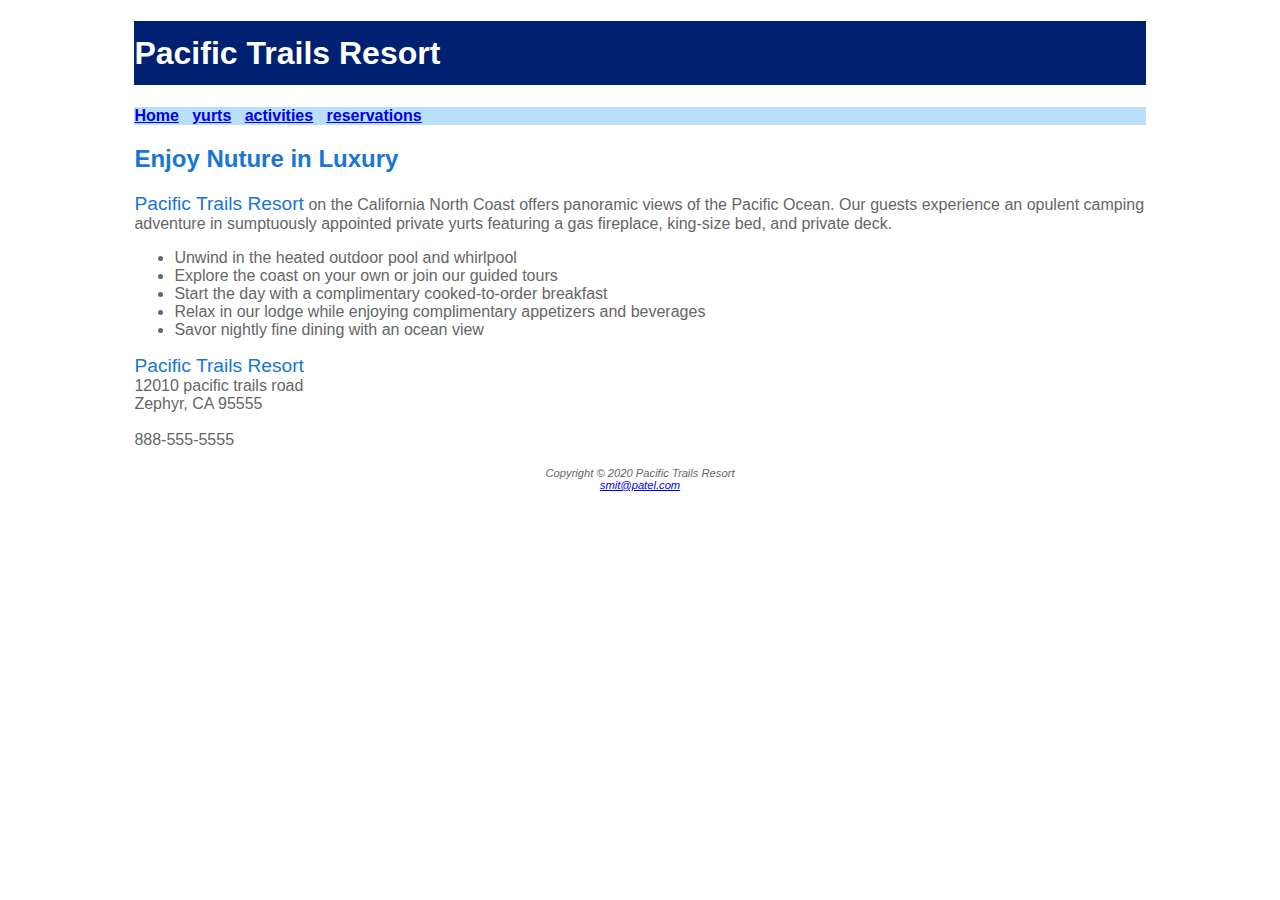
<file: pacific3/index.html>
<!DOCTYPE html>
<html lang="en">
<head>
<title>Pacific Trails Resort</title>
<meta charset="utf-8">
<link rel="stylesheet" href="pacific.css">
</head>
<body>
<div id="wrapper">
<header>
<h1>Pacific Trails Resort</h1>
</header>
<nav>
      <a href="index.html">Home</a> &nbsp; 
      <a href="yurts.html">yurts</a> &nbsp; 
      <a href="activities.html">activities</a> &nbsp; 
      <a href="reservations.html">reservations</a> 
     </nav>
     <main>
    <h2>Enjoy Nuture in Luxury</h2>
    <p><span class="resort">Pacific Trails Resort</span> on the California North Coast offers panoramic views 
         of the Pacific Ocean. Our guests experience an opulent camping adventure in 
        sumptuously appointed private yurts featuring a gas fireplace, king-size bed,
        and private deck.</p>
    <ul>
        <li>Unwind in the heated outdoor pool and whirlpool</li>
        <li>Explore the coast on your own or join our guided tours</li>
        <li>Start the day with a complimentary cooked-to-order breakfast</li>
        <li>Relax in our lodge while enjoying complimentary appetizers and beverages</li>
        <li>Savor nightly fine dining with an ocean view</li>
     </ul>	
     <div>
          <span class="resort">Pacific Trails Resort</span><br>
            12010 pacific trails road<br>
            Zephyr, CA 95555<br><br>
            888-555-5555<br><br>
     </div>
 </main>
  <footer>
   Copyright &copy; 2020 Pacific Trails Resort<br>
    <i><a href="mailto:smit@patel.com">smit@patel.com</a></i>
  </footer>
  </div>
</body>
</html>
</file>
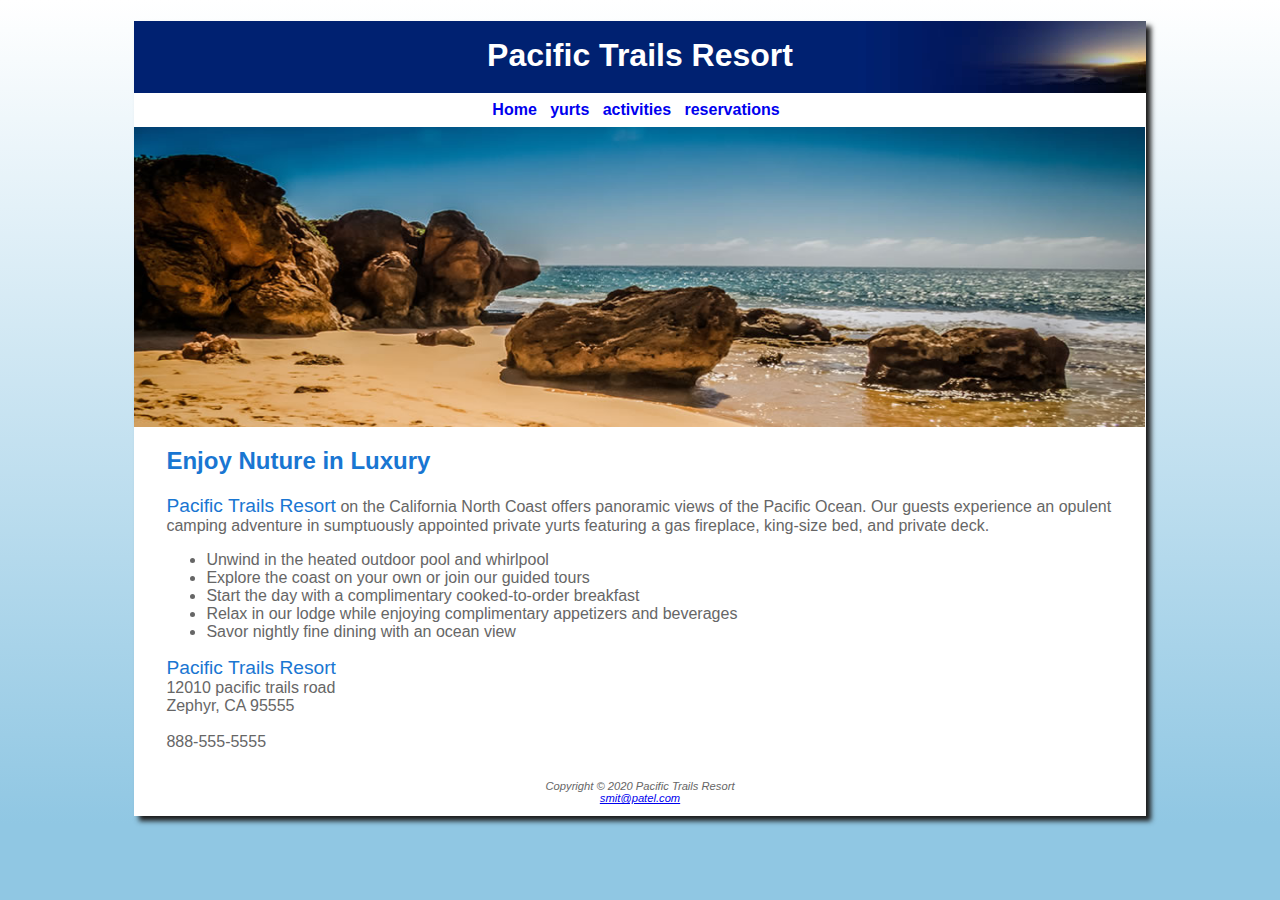
<file: pacific4/index.html>
<!DOCTYPE html>
<html lang="en">
<head>
<title>Pacific Trails Resort</title>
<meta charset="utf-8">
<link rel="stylesheet" href="pacific.css">
</head>
<body>
<div id="wrapper">
<header>
<h1>Pacific Trails Resort</h1>
</header>
<nav>
      <a href="index.html">Home</a> &nbsp; 
      <a href="yurts.html">yurts</a> &nbsp; 
      <a href="activities.html">activities</a> &nbsp; 
      <a href="reservations.html">reservations</a> 
     </nav>
     <div id="homehero">   
     </div>
     <main>
    <h2>Enjoy Nuture in Luxury</h2>
    <p><span class="resort">Pacific Trails Resort</span> on the California North Coast offers panoramic views 
         of the Pacific Ocean. Our guests experience an opulent camping adventure in 
        sumptuously appointed private yurts featuring a gas fireplace, king-size bed,
        and private deck.</p>
    <ul>
        <li>Unwind in the heated outdoor pool and whirlpool</li>
        <li>Explore the coast on your own or join our guided tours</li>
        <li>Start the day with a complimentary cooked-to-order breakfast</li>
        <li>Relax in our lodge while enjoying complimentary appetizers and beverages</li>
        <li>Savor nightly fine dining with an ocean view</li>
     </ul>	
     <div>
          <span class="resort">Pacific Trails Resort</span><br>
            12010 pacific trails road<br>
            Zephyr, CA 95555<br><br>
            888-555-5555<br><br>
     </div>
 </main>
  <footer>
   Copyright &copy; 2020 Pacific Trails Resort<br>
    <i><a href="mailto:smit@patel.com">smit@patel.com</a></i>
  </footer>
  </div>
</body>
</html>
</file>
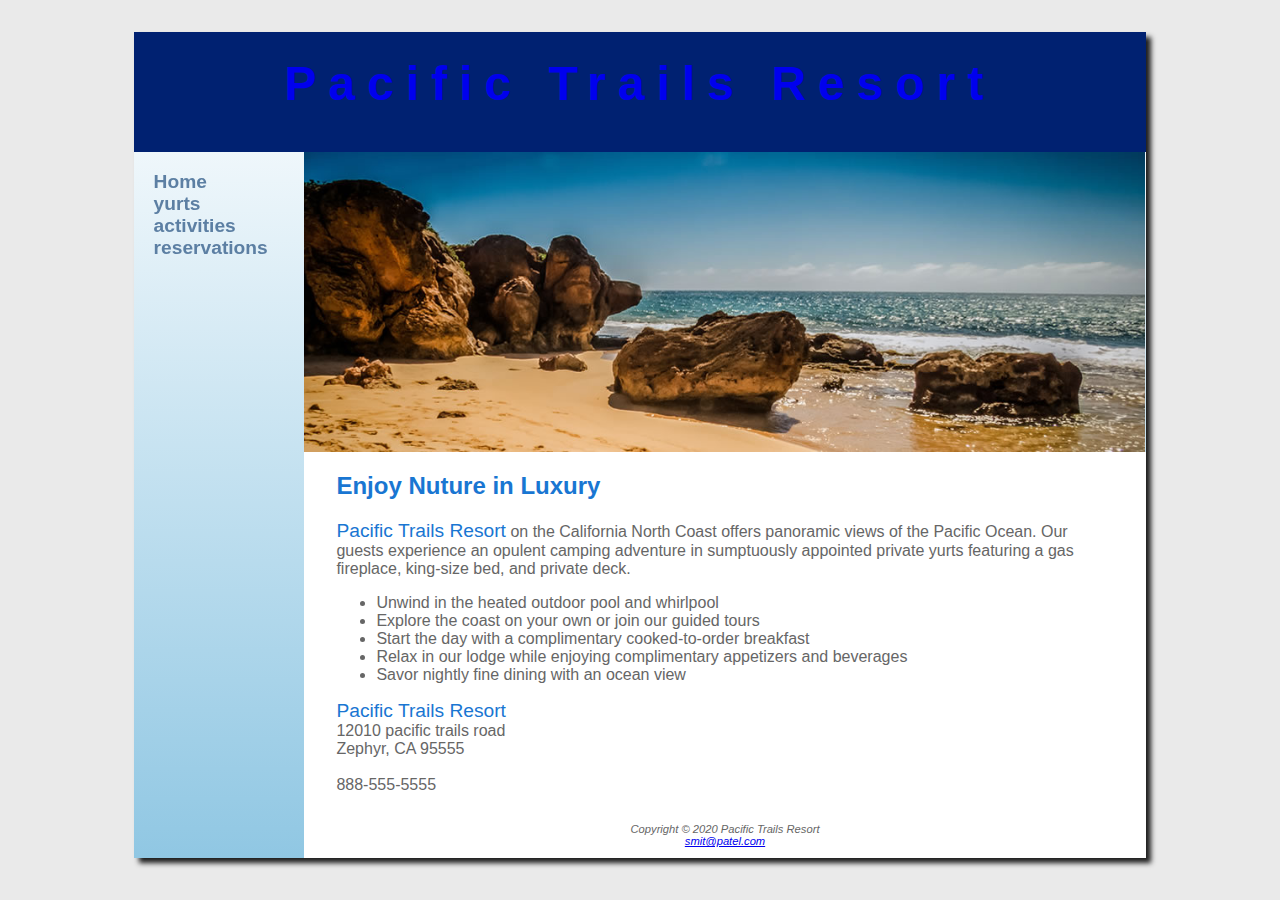
<file: pacific6/index.html>
<!DOCTYPE html>
<html lang="en">
<head>
<title>Pacific Trails Resort</title>
<meta charset="utf-8">
<link rel="stylesheet" href="pacific.css">
</head>
<body>
<div id="wrapper">
<header>
<h1><a href="index.html">Pacific Trails Resort</a></h1>
</header>
<nav>
  <ul>
     <li><a href="index.html">Home</a> </li>
      <li><a href="yurts.html">yurts</a> </li>
      <li><a href="activities.html">activities</a></li> 
      <li><a href="reservations.html">reservations</a></li>
    </ul> 
    </nav>
     <div id="homehero">   
     </div>
     <main>
    <h2>Enjoy Nuture in Luxury</h2>
    <p><span class="resort">Pacific Trails Resort</span> on the California North Coast offers panoramic views 
         of the Pacific Ocean. Our guests experience an opulent camping adventure in 
        sumptuously appointed private yurts featuring a gas fireplace, king-size bed,
        and private deck.</p>
    <ul>
        <li>Unwind in the heated outdoor pool and whirlpool</li>
        <li>Explore the coast on your own or join our guided tours</li>
        <li>Start the day with a complimentary cooked-to-order breakfast</li>
        <li>Relax in our lodge while enjoying complimentary appetizers and beverages</li>
        <li>Savor nightly fine dining with an ocean view</li>
     </ul>	
     <div>
          <span class="resort">Pacific Trails Resort</span><br>
            12010 pacific trails road<br>
            Zephyr, CA 95555<br><br>
            888-555-5555<br><br>
     </div>
 </main>
  <footer>
   Copyright &copy; 2020 Pacific Trails Resort<br>
    <i><a href="mailto:smit@patel.com">smit@patel.com</a></i>
  </footer>
  </div>
</body>
</html>
</file>
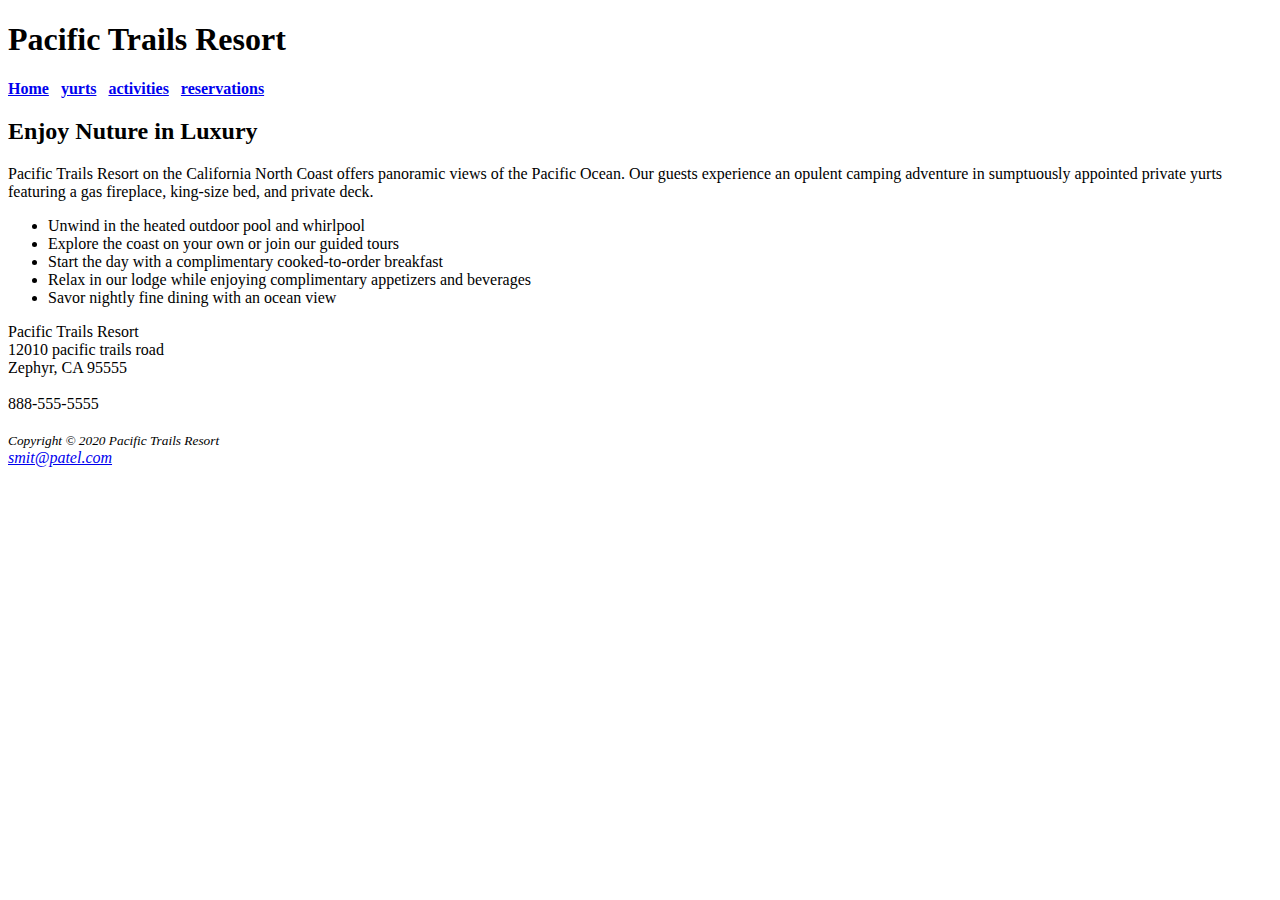
<file: index 1.html>
<!DOCTYPE html>
<html lang="en">
<head>
<title>Pacific Trails Resort</title>
<meta charset="utf-8">
</head>
<body>
<header>
<h1>Pacific Trails Resort</h1>
</header>
<nav>
    <b>
        <a href="index.html">Home</a> &nbsp; 
       <a href="yurts.html">yurts</a> &nbsp; 
       <a href="activities.html">activities</a> &nbsp; 
       <a href="reservations.html">reservations</a> &nbsp;
    </b>
  </nav>
  <main>
    <h2>Enjoy Nuture in Luxury</h2>
    <p>Pacific Trails Resort on the California North Coast offers panoramic views 
        of the Pacific Ocean. Our guests experience an opulent camping adventure in 
        sumptuously appointed private yurts featuring a gas fireplace, king-size bed,
         and private deck.</p>
    <ul>
        <li>Unwind in the heated outdoor pool and whirlpool</li>
        <li>Explore the coast on your own or join our guided tours</li>
        <li>Start the day with a complimentary cooked-to-order breakfast</li>
        <li>Relax in our lodge while enjoying complimentary appetizers and beverages</li>
        <li>Savor nightly fine dining with an ocean view</li>
     </ul>	
     <div>
            Pacific Trails Resort<br>
            12010 pacific trails road<br>
            Zephyr, CA 95555<br><br>
            888-555-5555<br><br>
     </div>
 </main>
  <footer>
    <small><i>Copyright &copy; 2020 Pacific Trails Resort</i></small><br>
    <i><a href="mailto:smit@patel.com">smit@patel.com</a></i>
  </footer>
</body>
</html>
</file>
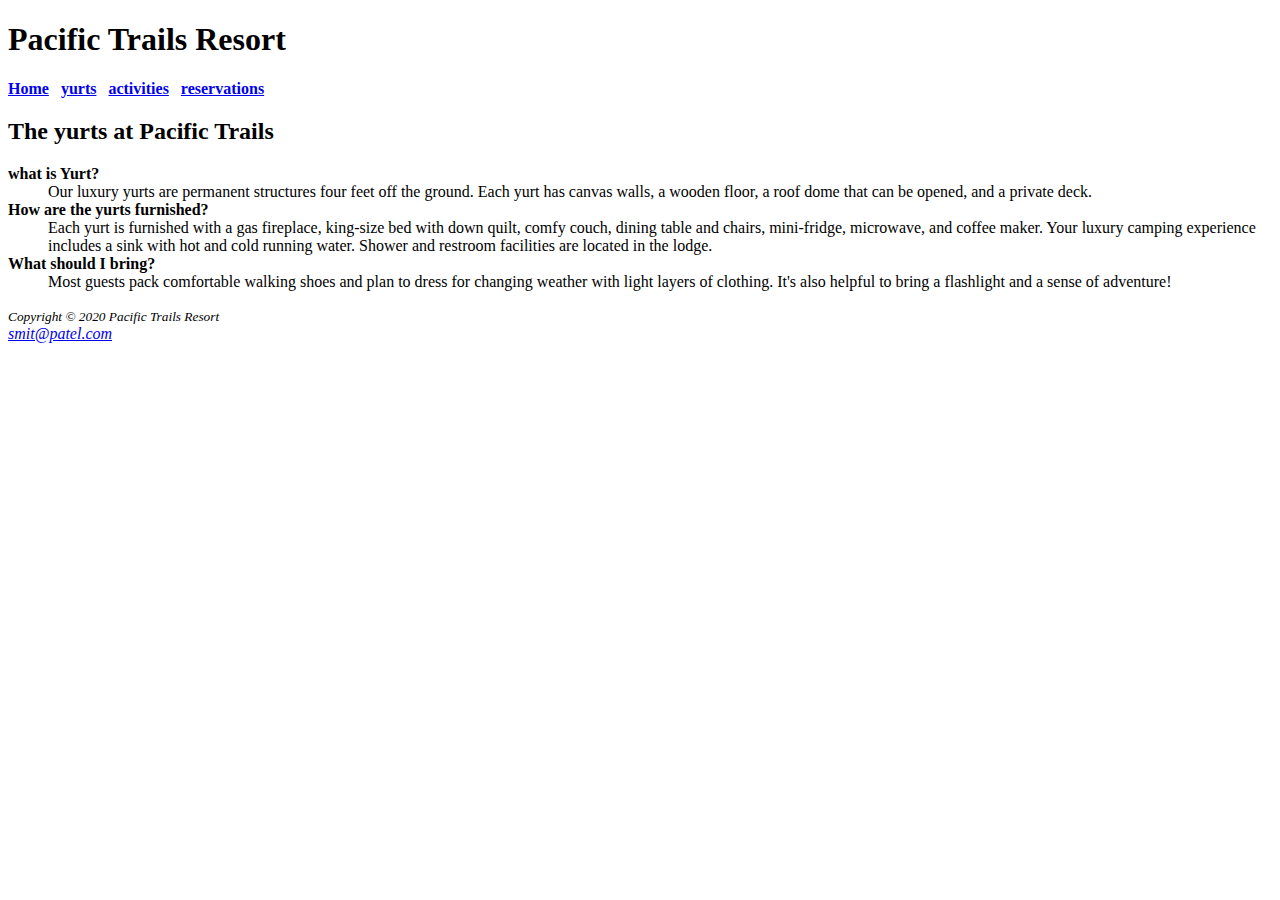
<file: Yurts.html>
<!DOCTYPE html>
<html lang="en">
<head>
<title>Pacific Trails Resort::yurts</title>
<meta charset="utf-8">
</head>
<body>
<header>
<h1>Pacific Trails Resort</h1>
</header>
<nav>
    <b>
        <a href="index.html">Home</a> &nbsp; 
       <a href="yurts.html">yurts</a> &nbsp; 
       <a href="activities.html">activities</a> &nbsp; 
       <a href="reservations.html">reservations</a> &nbsp;
    </b>
  </nav>
  <main>
    <h2>The yurts at Pacific Trails</h2>
    <dl>
      <dt><strong>what is Yurt?</strong></dt>
      <dd>Our luxury yurts are permanent structures four feet off the ground. Each yurt has canvas walls, 
        a wooden floor, a roof dome that can be opened,
         and a private deck.</dd>
       <dt><strong>How are the yurts furnished?</strong></dt>
      <dd>Each yurt is furnished with a gas fireplace, king-size bed with down quilt, comfy couch,
         dining table and chairs, mini-fridge, microwave, and coffee maker. 
         Your luxury camping experience includes a sink with hot and cold running water. 
        Shower and restroom facilities are located in the lodge.</dd>
      <dt><strong>What should I bring? </strong></dt>
      <dd>Most guests pack comfortable walking shoes and plan to dress for changing weather
         with light layers of clothing. 
        It's also helpful to bring a flashlight and a sense of adventure!</dd>
   </dl>
 </main>
  <footer>
    <small><i>Copyright &copy; 2020 Pacific Trails Resort</i></small><br>
    <i><a href="mailto:smit@patel.com">smit@patel.com</a></i>
  </footer>
</body>
</html>
</file>
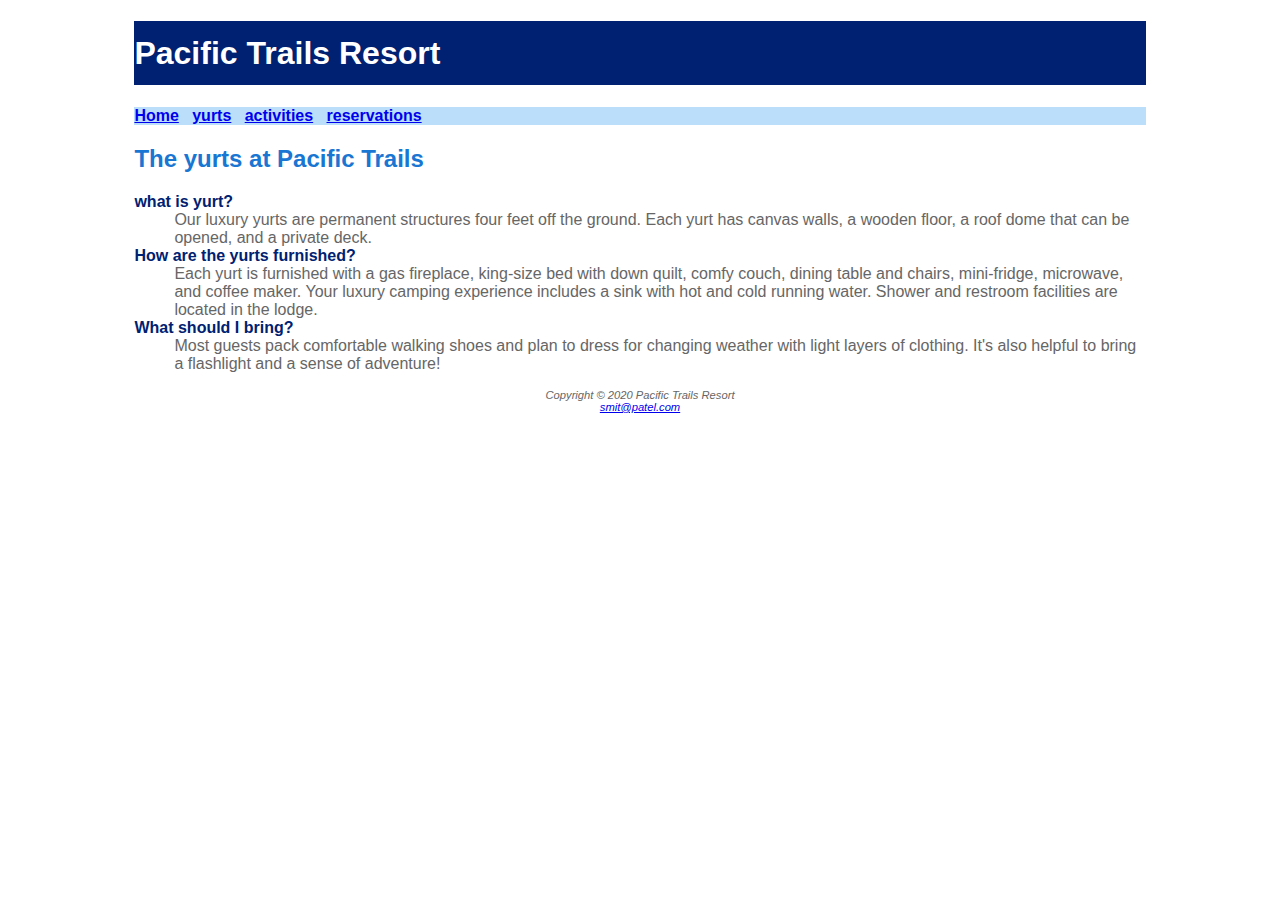
<file: pacific3/yurts.html>
<!DOCTYPE html>
<html lang="en">
<head>
<title>Pacific Trails Resort::yurts</title>
<meta charset="utf-8">
<link rel="stylesheet" href="pacific.css">
</head>
<body>
<div id="wrapper">
<header>
<h1>Pacific Trails Resort</h1>
</header>
<nav>
    <b>
       <a href="index.html">Home</a> &nbsp; 
       <a href="yurts.html">yurts</a> &nbsp; 
       <a href="activities.html">activities</a> &nbsp; 
       <a href="reservations.html">reservations</a> &nbsp;
    </b>
  </nav>
  <main>
    <h2>The yurts at Pacific Trails</h2>
    <dl>
      <dt>what is yurt?</dt>
      <dd>Our luxury yurts are permanent structures four feet off the ground. Each yurt has canvas walls, 
        a wooden floor, a roof dome that can be opened,
         and a private deck.</dd>
       <dt>How are the yurts furnished?</dt>
      <dd>Each yurt is furnished with a gas fireplace, king-size bed with down quilt, comfy couch,
         dining table and chairs, mini-fridge, microwave, and coffee maker. 
         Your luxury camping experience includes a sink with hot and cold running water. 
        Shower and restroom facilities are located in the lodge.</dd>
      <dt>What should I bring?</dt>
      <dd>Most guests pack comfortable walking shoes and plan to dress for changing weather
         with light layers of clothing. 
        It's also helpful to bring a flashlight and a sense of adventure!</dd>
   </dl>
 </main>
  <footer>
   Copyright &copy; 2020 Pacific Trails Resort<br>
    <i><a href="mailto:smit@patel.com">smit@patel.com</a></i>
  </footer>
  </div>
</body>
</html>
</file>
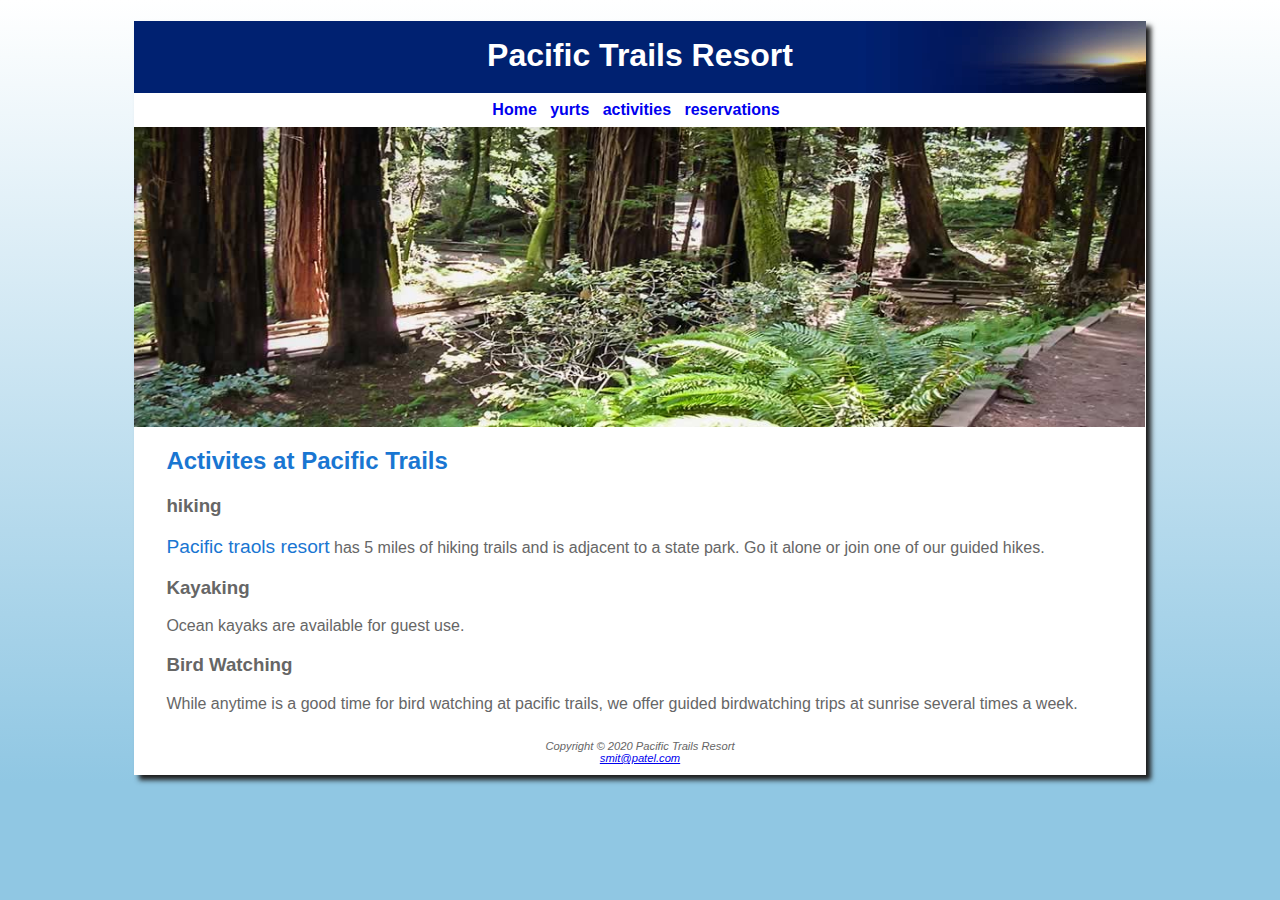
<file: pacific4/activites.html>
<!DOCTYPE html>
<html lang="en">
<head>
<title>Pacific Trails Resort::yurts</title>
<meta charset="utf-8">
<link rel="stylesheet" href="pacific.css">
</head>
<body>
<div id="wrapper">
<header>
<h1>Pacific Trails Resort</h1>
</header>
<nav>
       <a href="index.html">Home</a> &nbsp; 
       <a href="yurts.html">yurts</a> &nbsp; 
       <a href="activities.html">activities</a> &nbsp; 
       <a href="reservations.html">reservations</a> 
</nav>
<div id="trailhero">   
</div>
  <main>
    <h2> Activites at Pacific Trails</h2>
    <h3>hiking </h3>
    <p><span class= "resort"> Pacific traols resort</span> has 5 miles of hiking trails and is adjacent to a state park. Go it alone or join one of our guided hikes.</p>
    <h3>Kayaking</h3>
    <p>Ocean kayaks are available for guest use.</p>
    <h3>Bird Watching</h3>
    <p>While anytime is a good time for bird watching at pacific trails, we offer guided birdwatching trips at sunrise several times a week.</p>
  </main>
  <footer>
   Copyright &copy; 2020 Pacific Trails Resort<br>
    <i><a href="mailto:smit@patel.com">smit@patel.com</a></i>
  </footer>
  </div>
</body>
</html>
</file>
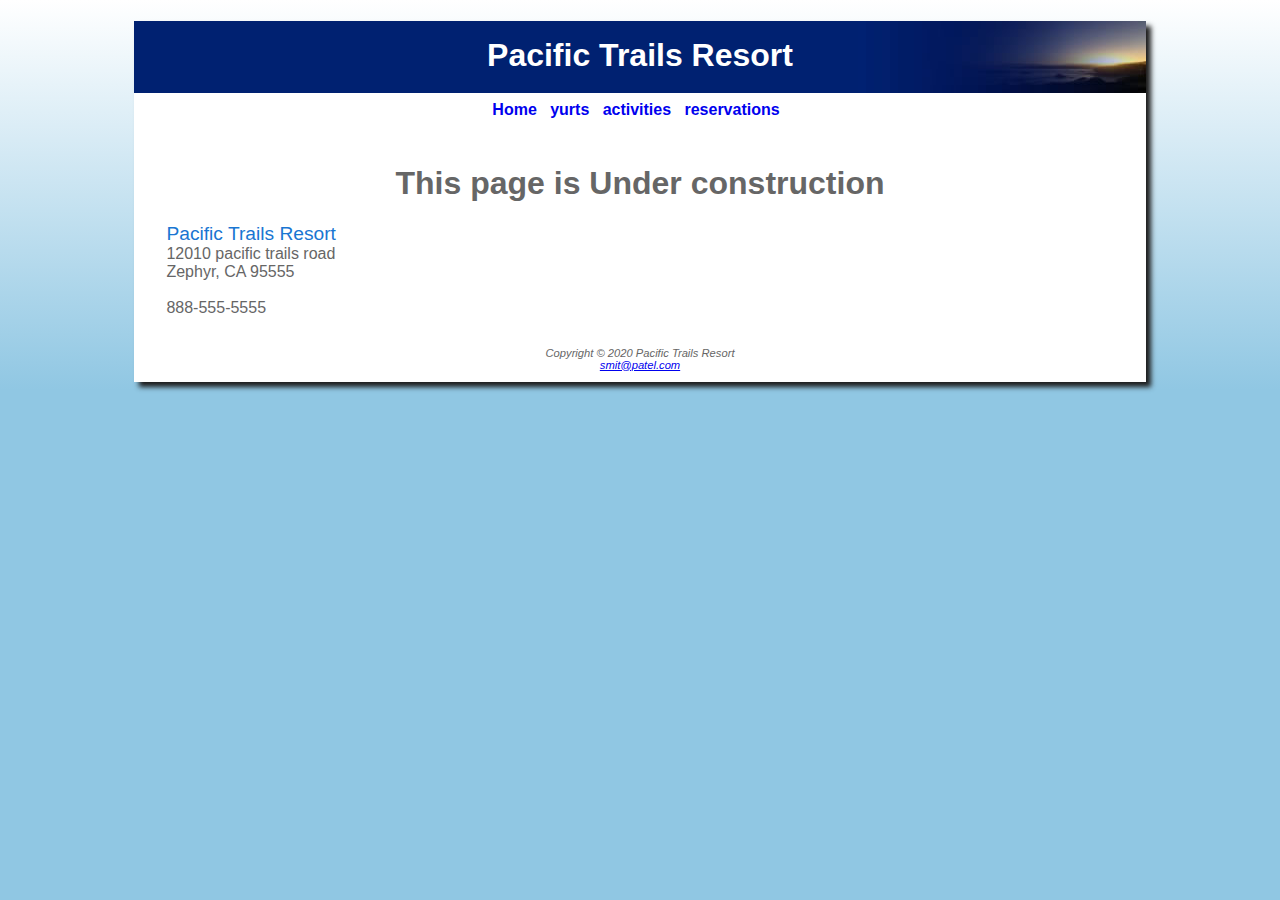
<file: pacific4/reservations.html>
<!DOCTYPE html>
<html lang="en">
<head>
<title>Pacific Trails Resort</title>
<meta charset="utf-8">
<link rel="stylesheet" href="pacific.css">
</head>
<body>
<div id="wrapper">
<header>
<h1>Pacific Trails Resort</h1>
</header>
<nav>
      <a href="index.html">Home</a> &nbsp; 
      <a href="yurts.html">yurts</a> &nbsp; 
      <a href="activities.html">activities</a> &nbsp; 
      <a href="reservations.html">reservations</a> 
     </nav>
     <main>
     <h1>This page is Under construction</h1>   
     <div>
          <span class="resort">Pacific Trails Resort</span><br>
            12010 pacific trails road<br>
            Zephyr, CA 95555<br><br>
            888-555-5555<br><br>
     </div>
 </main>
  <footer>
   Copyright &copy; 2020 Pacific Trails Resort<br>
    <i><a href="mailto:smit@patel.com">smit@patel.com</a></i>
  </footer>
  </div>
</body>
</html>
</file>
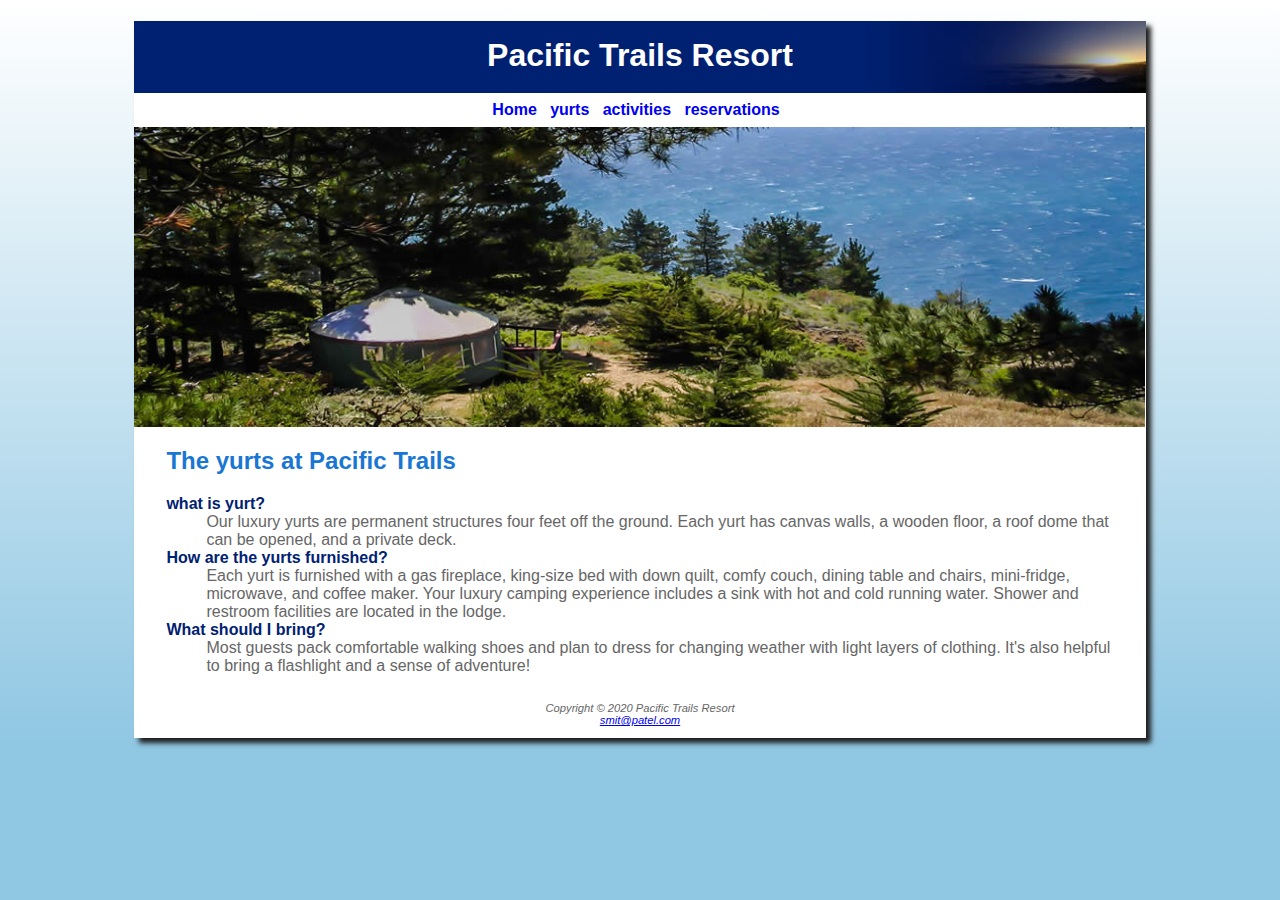
<file: pacific4/yurts.html>
<!DOCTYPE html>
<html lang="en">
<head>
<title>Pacific Trails Resort::yurts</title>
<meta charset="utf-8">
<link rel="stylesheet" href="pacific.css">
</head>
<body>
<div id="wrapper">
<header>
<h1>Pacific Trails Resort</h1>
</header>
<nav>
       <a href="index.html">Home</a> &nbsp; 
       <a href="yurts.html">yurts</a> &nbsp; 
       <a href="activities.html">activities</a> &nbsp; 
       <a href="reservations.html">reservations</a> 
  </nav>
  <div id="yurthero">   
  </div>
  <main>
    <h2>The yurts at Pacific Trails</h2>
    <dl>
      <dt>what is yurt?</dt>
      <dd>Our luxury yurts are permanent structures four feet off the ground. Each yurt has canvas walls, 
        a wooden floor, a roof dome that can be opened,
         and a private deck.</dd>
       <dt>How are the yurts furnished?</dt>
      <dd>Each yurt is furnished with a gas fireplace, king-size bed with down quilt, comfy couch,
         dining table and chairs, mini-fridge, microwave, and coffee maker. 
         Your luxury camping experience includes a sink with hot and cold running water. 
        Shower and restroom facilities are located in the lodge.</dd>
      <dt>What should I bring?</dt>
      <dd>Most guests pack comfortable walking shoes and plan to dress for changing weather
         with light layers of clothing. 
        It's also helpful to bring a flashlight and a sense of adventure!</dd>
   </dl>
 </main>
  <footer>
   Copyright &copy; 2020 Pacific Trails Resort<br>
    <i><a href="mailto:smit@patel.com">smit@patel.com</a></i>
  </footer>
  </div>
</body>
</html>
</file>
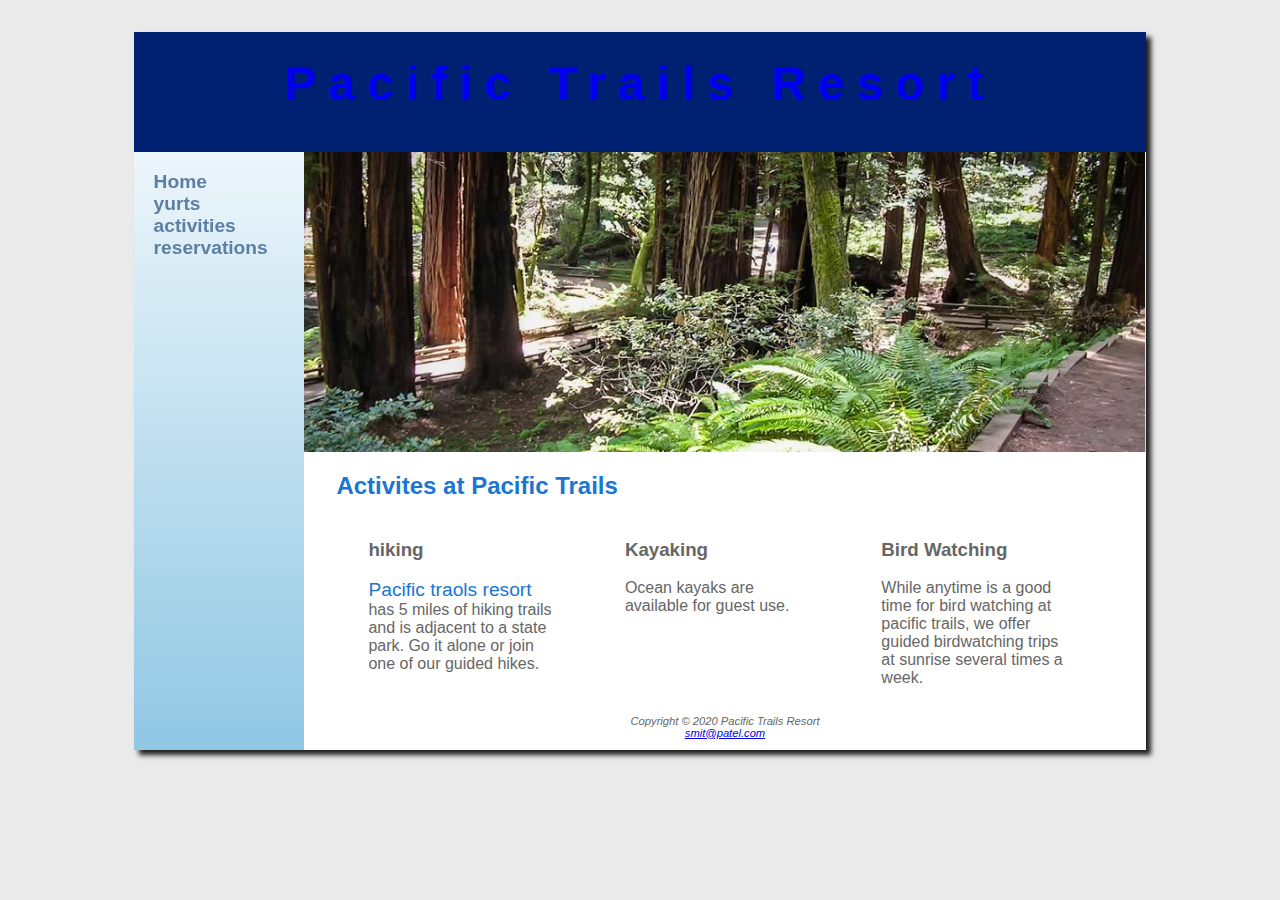
<file: pacific6/activites.html>
<!DOCTYPE html>
<html lang="en">
<head>
<title>Pacific Trails Resort::yurts</title>
<meta charset="utf-8">
<link rel="stylesheet" href="pacific.css">
</head>
<body>
<div id="wrapper">
<header>
  <h1><a href="index.html">Pacific Trails Resort</a></h1>
  </header>
  <nav>
    <ul>
       <li><a href="index.html">Home</a> </li>
        <li><a href="yurts.html">yurts</a> </li>
        <li><a href="activities.html">activities</a></li> 
        <li><a href="reservations.html">reservations</a></li>
      </ul> 
      </nav>
<div id="trailhero">   
</div>
  <main>
    <h2> Activites at Pacific Trails</h2>
    <section>
    <h3>hiking </h3>
    <p><span class= "resort"> Pacific traols resort</span> has 5 miles of hiking trails and is adjacent to a state park. Go it alone or join one of our guided hikes.</p>
    </section>
    <section>
    <h3>Kayaking</h3>
    <p>Ocean kayaks are available for guest use.</p>
    </section>
    <section>
    <h3>Bird Watching</h3>
    <p>While anytime is a good time for bird watching at pacific trails, we offer guided birdwatching trips at sunrise several times a week.</p>
    </section>
  </main>
  <footer>
   Copyright &copy; 2020 Pacific Trails Resort<br>
    <i><a href="mailto:smit@patel.com">smit@patel.com</a></i>
  </footer>
  </div>
</body>
</html>
</file>
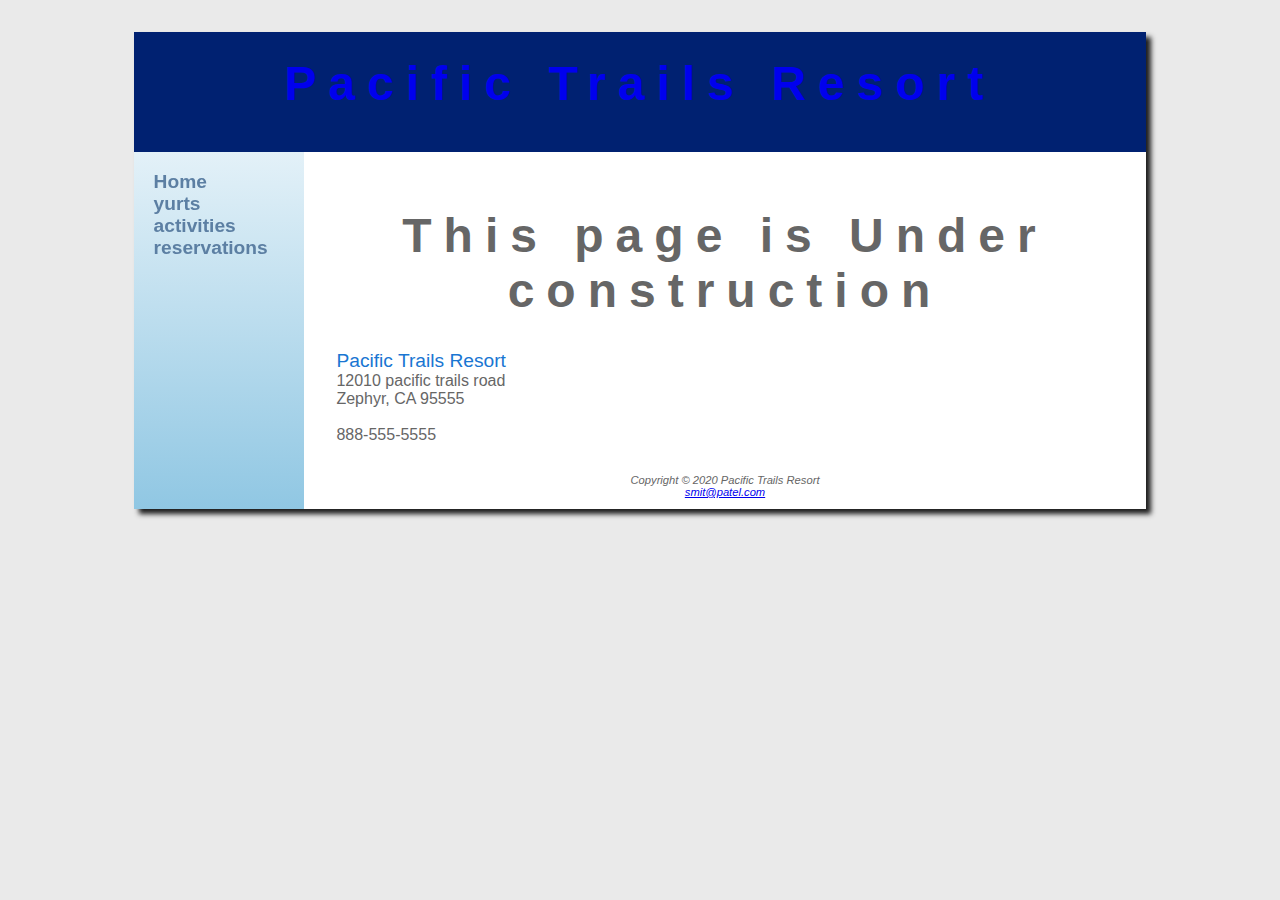
<file: pacific6/reservations.html>
<!DOCTYPE html>
<html lang="en">
<head>
<title>Pacific Trails Resort</title>
<meta charset="utf-8">
<link rel="stylesheet" href="pacific.css">
</head>
<body>
<div id="wrapper">
  <header>
    <h1><a href="index.html">Pacific Trails Resort</a></h1>
    </header>
    <nav>
      <ul>
         <li><a href="index.html">Home</a> </li>
          <li><a href="yurts.html">yurts</a> </li>
          <li><a href="activities.html">activities</a></li> 
          <li><a href="reservations.html">reservations</a></li>
        </ul> 
        </nav>
     <main>
     <h1>This page is Under construction</h1>   
     <div>
          <span class="resort">Pacific Trails Resort</span><br>
            12010 pacific trails road<br>
            Zephyr, CA 95555<br><br>
            888-555-5555<br><br>
     </div>
 </main>
  <footer>
   Copyright &copy; 2020 Pacific Trails Resort<br>
    <i><a href="mailto:smit@patel.com">smit@patel.com</a></i>
  </footer>
  </div>
</body>
</html>
</file>
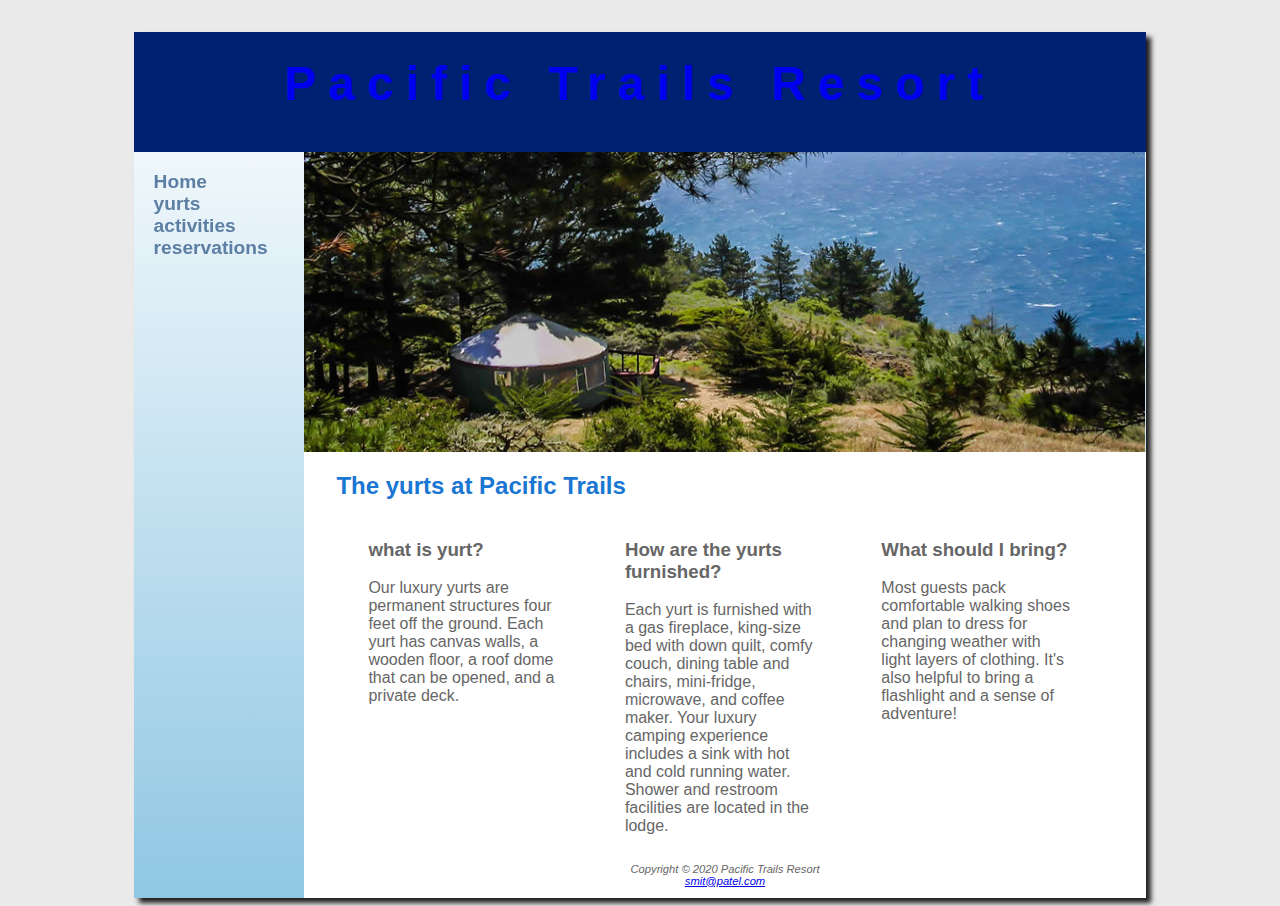
<file: pacific6/yurts.html>
<!DOCTYPE html>
<html lang="en">
<head>
<title>Pacific Trails Resort::yurts</title>
<meta charset="utf-8">
<link rel="stylesheet" href="pacific.css">
</head>
<body>
<div id="wrapper">
  <header>
    <h1><a href="index.html">Pacific Trails Resort</a></h1>
    </header>
    <nav>
      <ul>
         <li><a href="index.html">Home</a> </li>
          <li><a href="yurts.html">yurts</a> </li>
          <li><a href="activities.html">activities</a></li> 
          <li><a href="reservations.html">reservations</a></li>
        </ul> 
        </nav>
  <div id="yurthero">   
  </div>
  <main>
    <h2>The yurts at Pacific Trails</h2>
    <section>
      <h3>what is yurt?</h3>
      <p>Our luxury yurts are permanent structures four feet off the ground. Each yurt has canvas walls, 
        a wooden floor, a roof dome that can be opened,
         and a private deck.</p>
         </section>
         <section>
       <h3>How are the yurts furnished?</h3>
      <p>Each yurt is furnished with a gas fireplace, king-size bed with down quilt, comfy couch,
         dining table and chairs, mini-fridge, microwave, and coffee maker. 
         Your luxury camping experience includes a sink with hot and cold running water. 
        Shower and restroom facilities are located in the lodge.</p>
        </section>
        <section>
      <h3>What should I bring?</h3>
      <p>Most guests pack comfortable walking shoes and plan to dress for changing weather
         with light layers of clothing. 
        It's also helpful to bring a flashlight and a sense of adventure!</p>
        </section>
 </main>
  <footer>
   Copyright &copy; 2020 Pacific Trails Resort<br>
    <i><a href="mailto:smit@patel.com">smit@patel.com</a></i>
  </footer>
  </div>
</body>
</html>
</file>
<file: pacific3/pacific.css>
body  { background-color: #FFFFFF; 
    color: #666666;
    font-family: Arial, Verdana, sans-serif; }
header { background-color: #002171; 
     color: #FFFFFF;
     font-family: Georgia, sans-serif; }
h1  {line-height:200%;}
nav { font-weight:bold; background-color:#BBDEFB;}
h2  { color:#1976d2; font-family: Georgia, sans-serif;}
dt  { font-weight: bold; color:#002171;}
.resort { color: #1976d2; font-size: 1.2em;}
footer {font-size: .70em; font-style: italic; text-align: center;}
#wrapper{width:80%;margin-right:auto;margin-left: auto;}
</file>
<file: pacific4/pacific.css>
body  { background-color: #90C7E3; 
    color: #666666;
    font-family: Arial, Verdana, sans-serif; 
    background-repeat: no-repeat;
    background-image: linear-gradient(to bottom,#FFFFFF,
     #90C7E3);
}
header { background-color: #002171; 
     color: #FFFFFF;
     font-family: Georgia, sans-serif;
     background-image: url(sunset.jpg);
     background-repeat:no-repeat; 
    height: 72px;
     background-position:right; }
h1  {text-align:center; padding-top:.5em;}
nav { font-weight:bold; padding-top:.5em; padding-right:.5em; 
    padding-bottom:.5em;text-align: center; }
nav a { text-decoration: none;}    
h2  { color:#1976d2; font-family: Georgia, sans-serif;}
dt  { font-weight: bold; color:#002171;}
.resort { color: #1976d2; font-size: 1.2em;}
footer {font-size: .70em; font-style: italic; text-align: center; padding:1em; }
h3 {font-family: Georgia, sans-serif; ;}
main{padding-left:2em; padding-right:2em; display: block; }
#wrapper{ background-color:#FFFFFF; width: 80%; margin-right: auto; margin-left: auto;
           min-width: 960px; max-width: 2048px; box-shadow:
           5px 5px 5px #1e1e1e;}
#homehero{background-image: url(coast.jpg);
        background-repeat: no-repeat;
        height: 300px;
        background-size: 100% 100%;}
#yurthero{background-image: url(yurt.jpg);
            background-repeat: no-repeat;
            height: 300px;
            background-size: 100% 100%;}
#trailhero{background-image: url(trail.jpg);
                background-repeat: no-repeat;
                height: 300px;
                background-size: 100% 100%;}
</file>
<file: pacific6/pacific.css>
*{ box-sizing: border-box;}
body  { background-color: #EAEAEA; 
    color: #666666;
    font-family: Arial, Verdana, sans-serif; 
}
header { background-color: #002171; 
     color: #FFFFFF;
     font-family: Georgia, sans-serif;
    height: 120px;
      }
header a { text-decoration: none; }
header a :link{color:#FFFFFF; }
header a :visited {color: #FFFFFF; }
header a :hover {color: #90c7e3;}
h1  {text-align:center; padding-top: .5em;
     font-size: 3em; letter-spacing: .25em; }
nav { font-weight:bold; float: left; width: 160px; padding: 0; font-size: 1.2em; position:fixed; }
nav a { text-decoration: none;} 
nav a:link { color:#5C7FA3; }
nav a:visited {color: #344873;}
nav a:hover {color:#A52A2A; }
nav ul {list-style-type: none; padding-left: 1em;}
h2  { color:#1976d2; font-family: Georgia, sans-serif;}
dt  { font-weight: bold; color:#002171;}
.resort { color: #1976d2; font-size: 1.2em;}
footer {background-color: #FFFFFF; font-size: .70em; font-style: italic; text-align: center; padding:1em; margin-left: 170px;}
h3 {font-family: Georgia, sans-serif; ;}
main{padding-left: 2em; padding-right: 2em; display: block; background-color:#FFFFFF;margin-left: 170px; overflow: auto;}
#wrapper{ background-color:#FFFFFF; width: 80%; margin-right: auto; margin-left: auto; background-image: linear-gradient(to bottom,#FFFFFF,
    #90C7E3);min-width: 960px; max-width: 2048px; box-shadow:5px 5px 5px #1e1e1e;}
#homehero{background-image: url(coast.jpg);
        background-repeat: no-repeat;
        height: 300px;
        background-size: 100% 100%;
        margin-left: 170px;}
#yurthero{background-image: url(yurt.jpg);
            background-repeat: no-repeat;
            height: 300px;
            background-size: 100% 100%;
            margin-left: 170px;}
#trailhero{background-image: url(trail.jpg);
                background-repeat: no-repeat;
                height: 300px;
                background-size: 100% 100%;
                margin-left: 170px;}
section { float:left; width: 33%; padding-left:2em;    padding-right:2em;}
</file>
